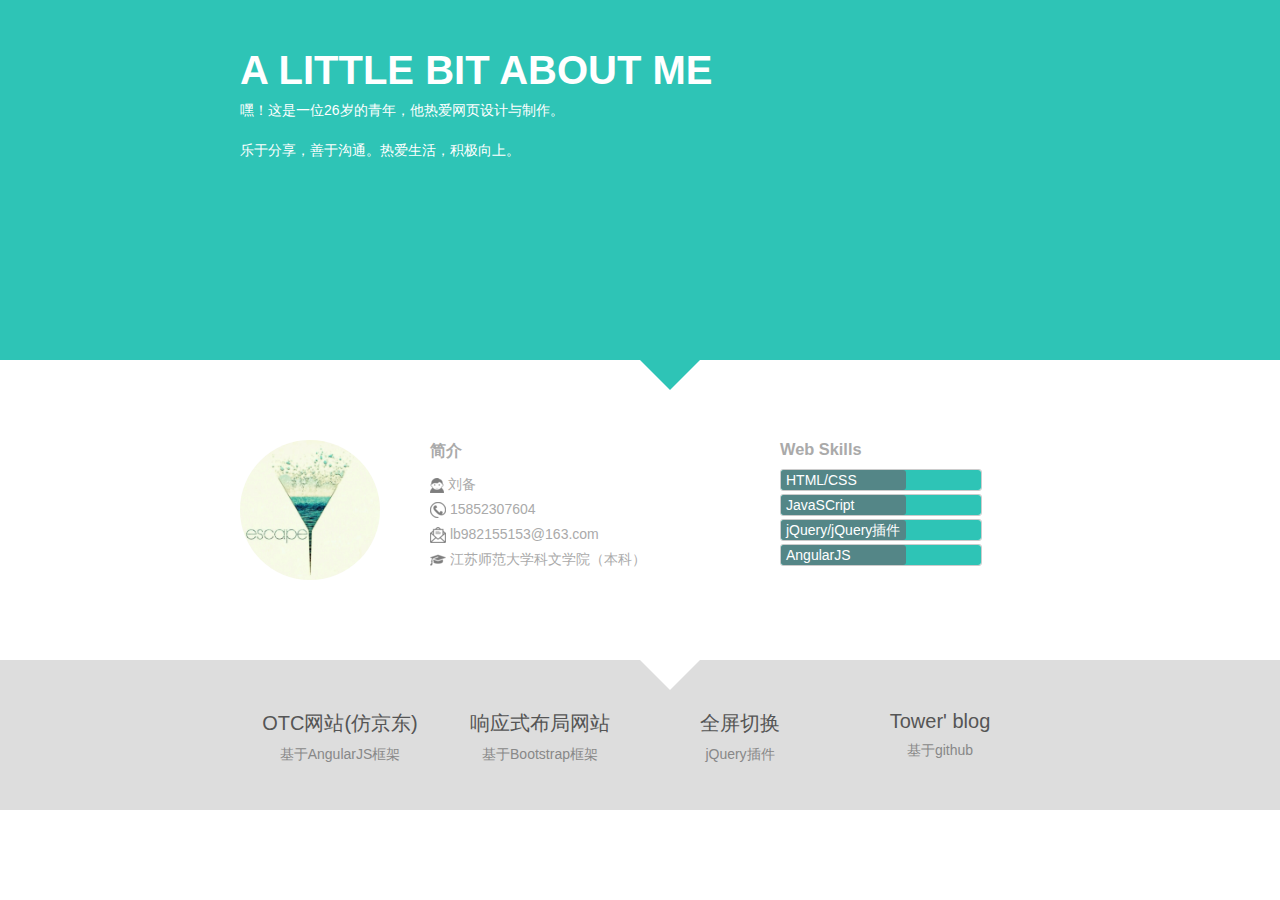
<file: Tower-7.github/index.html>
﻿<!DOCTYPE html>
<html>
<head>
<title>Tower' Resume</title>
<style type="text/css">
	* {
		padding: 0;
		margin: 0;
	}
	body {
		font-family: arial,sans-serif;
		font-size: 14px;
	}
	a {
		text-decoration: none;
	}
	ul {
		list-style: none;
	}
	html,body,#resumeBox {
		width: 100%;
		height: 100%;
	}
	.left {
		float: left;
	}
	.right {
		float: right;
	}
	#resumeBox .head {
		position: relative;
		width: 100%;
		height: 40%;
		background-color: #2EC4B6;
		cursor: default;		
	}
	#resumeBox .head .aboutMe {
		width: 800px;
		margin: 0 auto;
		padding: 50px;
		color: #fff;
		line-height: 40px;
	}
	#resumeBox .head .aboutMe h1 {
		font-size: 40px;
	}
	#resumeBox .head .symbol {
		position: absolute;
		top: 100%;
		left: 50%;
		background-color: #2EC4B6;
		border-top: 30px solid  #2EC4B6;
		border-left: 30px solid #fff;
		border-right: 30px solid #fff;
	} 
	#resumeBox .body {
		width: 100%;
		height: 300px;
		cursor: default;		
	}
	#resumeBox .body .selfEvaluation {
		width: 800px;
		margin: auto;
		padding-top: 80px;
	}
	#resumeBox .body .selfEvaluation .avatar {
		width: 140px;
		height: 140px;
		border-radius: 50%;
		overflow: hidden;
	}
	#resumeBox .body .avatar img {
		width: 140px;
		height: 140px;
	}
	#resumeBox .body .introduce {
		width: 300px;
		margin-left: 50px;
		color: #aaa;
	}
	#resumeBox .body .perInfor {
		margin-top: 10px;
		line-height: 25px;
	}
	#resumeBox .body .perInfor img {
		vertical-align: middle;
		opacity: 0.5;
	}
	#resumeBox .body .skill {
		width: 250px;
		margin-left: 50px;
		color: #aaa;
	}
	#resumeBox .body .webSkill {
		margin-top: 10px;
		line-height: 20px;
	}
	#resumeBox .body .scrip {
		width: 200px;
		height: 20px;
		margin: 3px 0;
		border-radius: 3px;
		border: 1px solid #ccc;
	}
	#resumeBox .body .scripBg{
		width: 120px;
		height: 20px;
		padding-left: 5px;
		color: #fff;
		border-radius: 3px;
		background-color: #548687;
	}
	#resumeBox .body .percent{
		height: 20px;
		border-radius: 3px;
		background-color: #2EC4B6;
		animation:percent 1s;
		-moz-animation:percent 1s; 
		-webkit-animation:percent 1s; 
		-o-animation:percent 1s; 
	}
	@keyframes percent 
	{
		from {width: 120px;}
		to {width: 200px;}
	}
	@-moz-keyframes percent 
	{
		from {width: 120px;}
		to {width: 200px;}
	}
	@-webkit-keyframes percent 
	{
		from {width: 120px;}
		to {width: 200px;}
	}
	@-o-keyframes percent 
	{
		from {width: 120px;}
		to {width: 200px;}
	}
	#resumeBox .footer {
		position: relative;
		width: 100%;
		height: 150px;
		background-color: #ddd;
	}
	#resumeBox .footer .symbol {
		position: absolute;
		top: 0;
		left: 50%;
		background-color: #fff;
		border-top: 30px solid  #fff;
		border-left: 30px solid #ddd;
		border-right: 30px solid #ddd;
	} 
	#resumeBox .footer .ProExperience {
		margin: 0 auto;
		padding-top: 50px;
		width: 800px;
	}
	#resumeBox .footer .ProExperience li {
		float: left;
		width: 200px;
		text-align: center;
	}
	#resumeBox .footer .ProExperience a {
		color: #555;
		font-size: 20px;
	}
	#resumeBox .footer .ProExperience .dd ul {
		color: #888;
		margin-top: 5px;
		line-height: 25px;
		cursor: default;		
	}
</style>
</head>
<body>
	<div id="resumeBox">
		<div class="head">
			<div class="aboutMe">
				<h1>A LITTLE BIT ABOUT ME</h1>
				<p>
					嘿！这是一位26岁的青年，他热爱网页设计与制作。 <br>
					乐于分享，善于沟通。热爱生活，积极向上。
				</p>
			</div>
			<div class="symbol"></div>
		</div>
		<div class="body">
			<div class="selfEvaluation">
				<div class="avatar left">
					<img src="img/avatar.png">
				</div>
				<div class="introduce left">
					<h3>简介</h3>
					<ul class="perInfor">
						<li>
							<img src="img/1.png">&nbsp;刘备
						</li>
						<li>
							<img src="img/2.png">&nbsp;15852307604
						</li>
						<li>
							<img src="img/3.png">&nbsp;lb982155153@163.com
						</li>
						<li>
							<img src="img/4.png">&nbsp;江苏师范大学科文学院（本科）
						</li>
					</ul>
				</div>
				<div class="skill left">
					<h3>Web Skills</h3>
					<ul class="webSkill">
						<li>
							<div class="scrip "><div class="percent"><div class="scripBg">HTML/CSS</div></div></div>
						</li>
						<li>
							<div class="scrip "><div class="percent"><div class="scripBg">JavaSCript</div></div></div>
						</li>
						<li>
							<div class="scrip "><div class="percent"><div class="scripBg">jQuery/jQuery插件</div></div></div>
						</li>
						<li>
							<div class="scrip "><div class="percent"><div class="scripBg">AngularJS</div></div></div>
						</li>
					</ul>
				</div>
			</div>
		</div>
		<div class="footer">
			<div class="ProExperience">
				<ul>
					<li>
						<div class="dt"><a href=""  target="_blank">OTC网站(仿京东)</a></div>
						<div class="dd">
							<ul>
								<li> 基于AngularJS框架</li>
							</ul>
						</div>
					</li>
					<li>
						<div class="dt"><a href="https://tower-7.github.io/bootstrap/index.html">响应式布局网站</a></div>
						<div class="dd">
							<ul>
								<li> 基于Bootstrap框架</li>
							</ul>
						</div>
					</li>
					<li>
						<div class="dt"><a href="https://tower-7.github.io/PageSwitch/Full-screen-slide.html" target="_blank">全屏切换</a></div>
						<div class="dd">
							<ul>
								<li>jQuery插件</li>
							</ul>
						</div>
					</li>
					<li>
						<div class="dt"><a href="https://tower-7.github.io/blog/">Tower' blog</a></div>
						<div class="dd">
							<ul>
								<li> 基于github</li>
							</ul>
						</div>
					</li>
				</ul>
			</div>
			<div class="symbol"></div>
		</div>
	</div>
</body>
</html>
</file>
